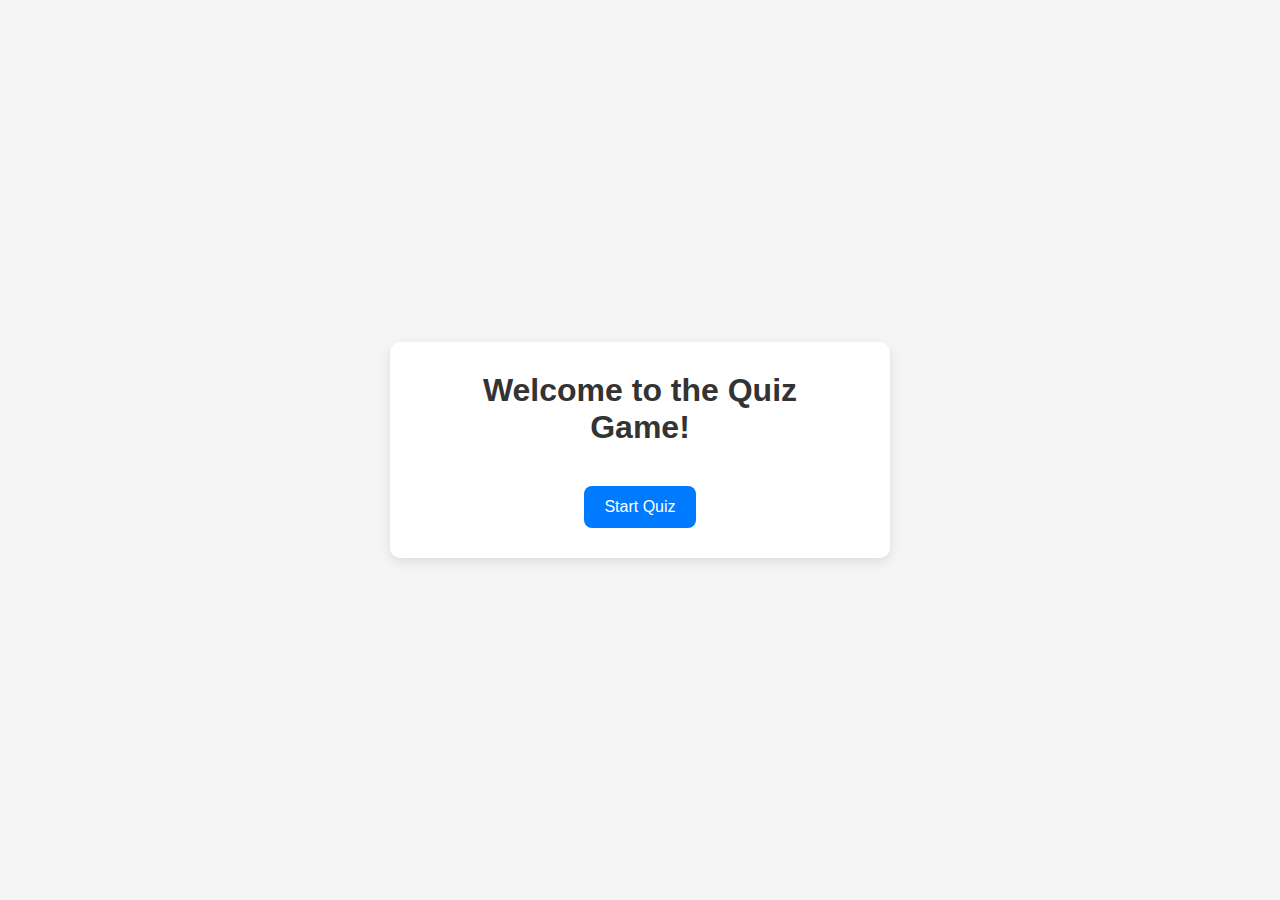
<file: QUIZ GAME WEB APP/index.html>
<!DOCTYPE html>
<html lang="en">
<head>
  <meta charset="UTF-8" />
  <meta name="viewport" content="width=device-width, initial-scale=1.0"/>
  <title>Quiz Game</title>
  <link rel="stylesheet" href="style.css" />
</head>
<body>
  <div class="container">
    <!-- Start Screen -->
    <div id="start-screen">
      <h1>Welcome to the Quiz Game!</h1>
      <button id="start-btn">Start Quiz</button>
    </div>

    <!-- Quiz Screen -->
    <div id="quiz-screen" style="display: none;">
      <div id="question-container">
        <h2 id="question-text"></h2>
        <div id="options-container"></div>
      </div>
      <button id="next-btn">Next Question</button>
    </div>

    <!-- Result Screen -->
    <div id="result-screen" style="display: none;">
      <h2>Your Score:</h2>
      <p id="score-text"></p>
      <button id="restart-btn">Restart Quiz</button>
    </div>
  </div>

  <!-- Scripts -->
  <script src="https://code.jquery.com/jquery-3.6.0.min.js"></script>
  <script src="questions.js"></script>
  <script src="script.js"></script>
</body>
</html>
</file>
<file: QUIZ GAME WEB APP/style.css>
/* General Reset & Body Styling */
* {
  margin: 0;
  padding: 0;
  box-sizing: border-box;
}

body {
  font-family: 'Segoe UI', sans-serif;
  background-color: #f5f5f5;
  color: #333;
  display: flex;
  justify-content: center;
  align-items: center;
  height: 100vh;
}

/* Main Container */
.container {
  background-color: #fff;
  padding: 30px 40px;
  border-radius: 10px;
  box-shadow: 0 4px 12px rgba(0, 0, 0, 0.1);
  width: 100%;
  max-width: 500px;
  text-align: center;
}

/* Headings */
h1, h2 {
  margin-bottom: 20px;
}

/* Buttons */
button {
  background-color: #007BFF;
  color: white;
  padding: 12px 20px;
  margin-top: 20px;
  border: none;
  border-radius: 8px;
  cursor: pointer;
  font-size: 16px;
  transition: background-color 0.3s ease;
}

button:hover {
  background-color: #0056b3;
}

button:disabled {
  background-color: #ccc;
  cursor: not-allowed;
}

.option-btn {
  display: block;
  width: 100%;
  padding: 14px 20px;
  margin: 12px 0;
  border-radius: 8px;
  border: 2px solid #007BFF;
  background-color: #ffffff;
  color: #007BFF;
  font-weight: bold;
  cursor: pointer;
  font-size: 16px;
  transition: all 0.3s ease;
}

.option-btn:hover {
  background-color: #007BFF;
  color: white;
}

/* Result Text */
#score-text {
  font-size: 20px;
  font-weight: bold;
  margin-bottom: 20px;
}
</file>
